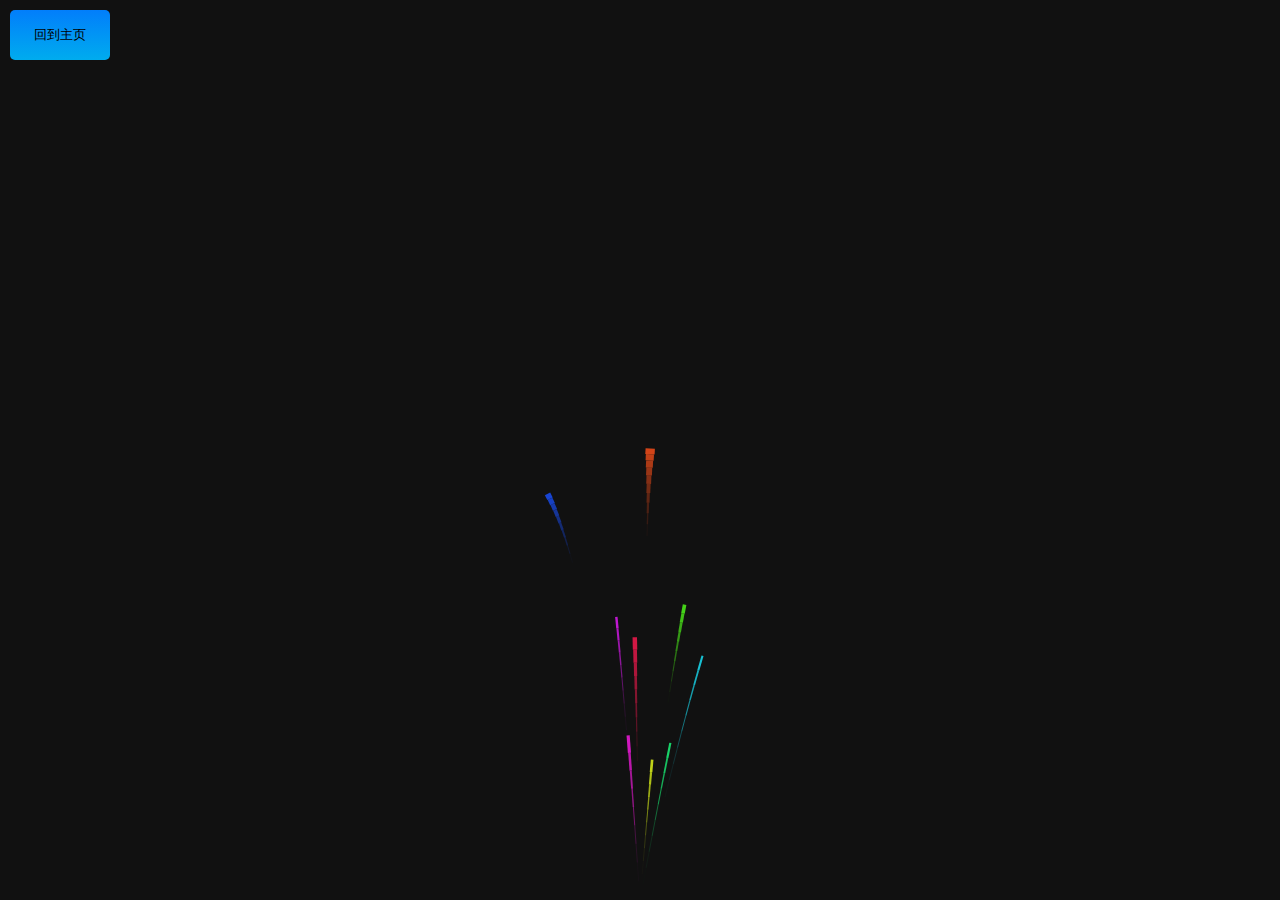
<file: web/greet.html>
<!DOCTYPE html>
<html>
  <head>
    <meta charset="UTF-8" />

    <title>生日祝福页</title>
    <link rel="stylesheet" type="text/css" href="greet.css" />
  </head>

  <body>
    <button class="bt-1" id="bt-1" onclick="jump()">回到主页</button>
    <canvas id="c"></canvas>

    <!-- 背景音乐 -->
    <audio src="../bgm/happy.m4a" autoplay="autoplay" loop="20000" />

    <script src="greet.js"></script>
  </body>
</html>
</file>
<file: web/greet.css>
canvas {
  position: absolute;
  top: 0;
  left: 0;
}
p {
  margin: 0 0;
  position: absolute;
  font: 16px Verdana;
  color: #eee;
  height: 25px;
  top: calc(100vh - 30px);
  text-shadow: 0 0 2px white;
}
p a {
  text-decoration: none;
  color: #aaa;
}
span {
  font-size: 11px;
}
p > a:first-of-type {
  font-size: 20px;
}
body {
  overflow: hidden;
  -ms-overflow-style: none;
}
html {
  overflow: hidden;
  scrollbar-width: none;
  -ms-overflow-style: none;
}
.bt-1 {
  position: fixed;
  top: 10px;
  left: 10px;
  background: rgb(0, 172, 238);
  background: linear-gradient(
    0deg,
    rgba(0, 172, 238, 1) 0%,
    rgba(2, 126, 251, 1) 100%
  );
  width: 100px;
  height: 50px;
  line-height: 42px;
  padding: 0;
  border: none;
  border-radius: 5px;
  z-index: 100;
}
.bt-1 span {
  position: relative;
  display: block;
  width: 100%;
  height: 100%;
}
.bt-1:before,
.bt-1:after {
  position: absolute;
  content: "";
  right: 0;
  top: 0;
  background: rgba(2, 126, 251, 1);
  transition: all 0.3s ease;
}
.bt-1:before {
  height: 0%;
  width: 2px;
}
.bt-1:after {
  width: 0%;
  height: 2px;
}
.bt-1:hover {
  background: whitesmoke;
  box-shadow: none;
}
.bt-1:hover:before {
  height: 100%;
}
.bt-1:hover:after {
  width: 100%;
}
.bt-1 span:hover {
  color: rgba(2, 126, 251, 1);
}
.bt-1 span:before,
.bt-1 span:after {
  position: absolute;
  content: "";
  left: 0;
  bottom: 0;
  background: rgba(2, 126, 251, 1);
  transition: all 0.3s ease;
}
.bt-1 span:before {
  width: 2px;
  height: 0%;
}
.bt-1 span:after {
  width: 0%;
  height: 2px;
}
.bt-1 span:hover:before {
  height: 100%;
}
.bt-1 span:hover:after {
  width: 100%;
}
</file>
